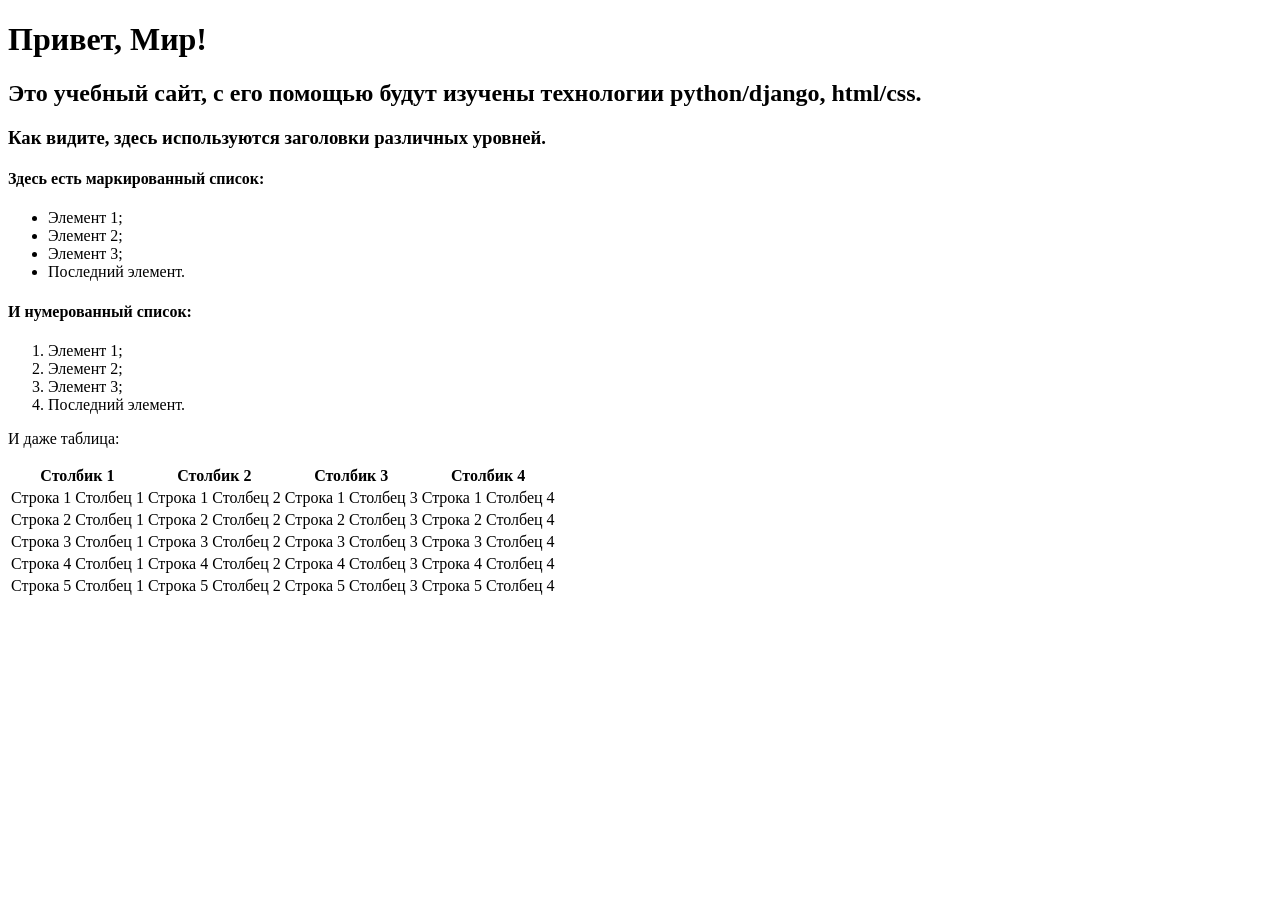
<file: lab2/helloworld/flatpages/templates/index.html>
<!DOCTYPE html>
<html>
<head>
    <title>Привет, Мир!</title>
</head>
<body>
    <h1>Привет, Мир!</h1>
    <h2>Это учебный сайт, с его помощью будут изучены технологии python/django, html/css.</h2>
    <h3>Как видите, здесь используются заголовки различных уровней.</h3>

    <h4>Здесь есть маркированный список:</h4>
    <ul>
        <li>Элемент 1;</li>
        <li>Элемент 2;</li>
        <li>Элемент 3;</li>
        <li>Последний элемент.</li>
    </ul>

    <h4>И нумерованный список:</h4>
    <ol>
        <li>Элемент 1;</li>
        <li>Элемент 2;</li>
        <li>Элемент 3;</li>
        <li>Последний элемент.</li>
    </ol>

    <p>И даже таблица:</p>
    <table>
        <thead>
            <tr>
                <th>Столбик 1</th>
                <th>Столбик 2</th>
                <th>Столбик 3</th>
                <th>Столбик 4</th>
            </tr>
        </thead>
        <tr>
            <td>Строка 1 Столбец 1</td>
            <td>Строка 1 Столбец 2</td>
            <td>Строка 1 Столбец 3</td>
            <td>Строка 1 Столбец 4</td>
        </tr>
        <tr>
            <td>Строка 2 Столбец 1</td>
            <td>Строка 2 Столбец 2</td>
            <td>Строка 2 Столбец 3</td>
            <td>Строка 2 Столбец 4</td>
        </tr>
        <tr>
            <td>Строка 3 Столбец 1</td>
            <td>Строка 3 Столбец 2</td>
            <td>Строка 3 Столбец 3</td>
            <td>Строка 3 Столбец 4</td>
        </tr>
        <tr>
            <td>Строка 4 Столбец 1</td>
            <td>Строка 4 Столбец 2</td>
            <td>Строка 4 Столбец 3</td>
            <td>Строка 4 Столбец 4</td>
        </tr>
        <tr>
            <td>Строка 5 Столбец 1</td>
            <td>Строка 5 Столбец 2</td>
            <td>Строка 5 Столбец 3</td>
            <td>Строка 5 Столбец 4</td>
        </tr>
    </table>
</body>
</html>
</file>
